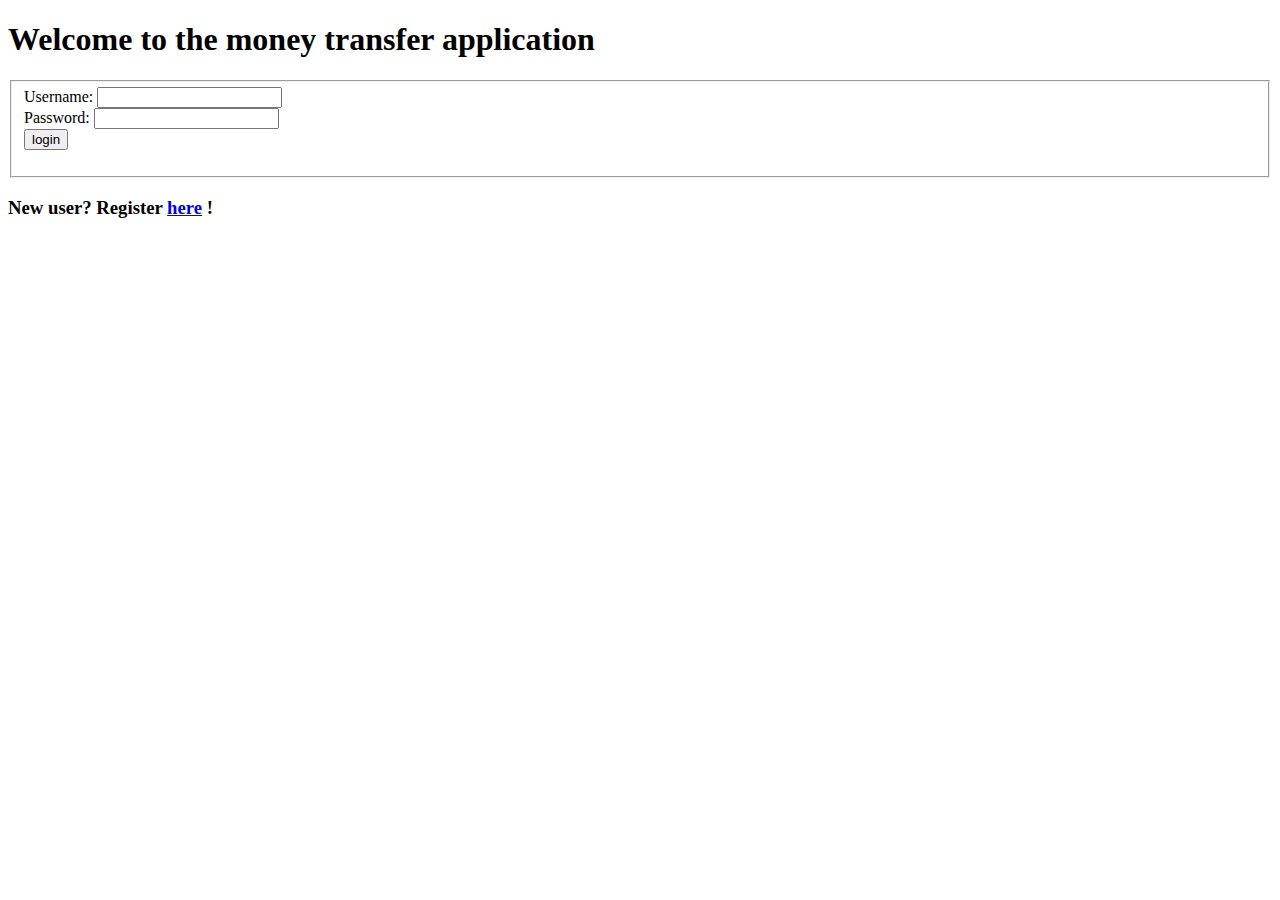
<file: web/index.html>
<!DOCTYPE html>
<html>
<head>
    <meta charset="ISO-8859-1">
    <title>Login</title>
    <script src="utils.js" charset="utf-8" defer></script>
    <script src="login.js" charset="utf-8" defer></script>

</head>
<body>
<h1>Welcome to the money transfer application</h1>

<form action="#">
    <fieldset>
        Username: <input type="text" name="username" required> <br>
        Password: <input type="password" name="pwd" required><br>
        <input id="loginbutton" type="button" value="login">
        <p id="errormessage"></p>
    </fieldset>
</form>

<h3>New user? Register <a id="registerLink" href="#">here</a> ! </h3>

</body>
</html>
</file>
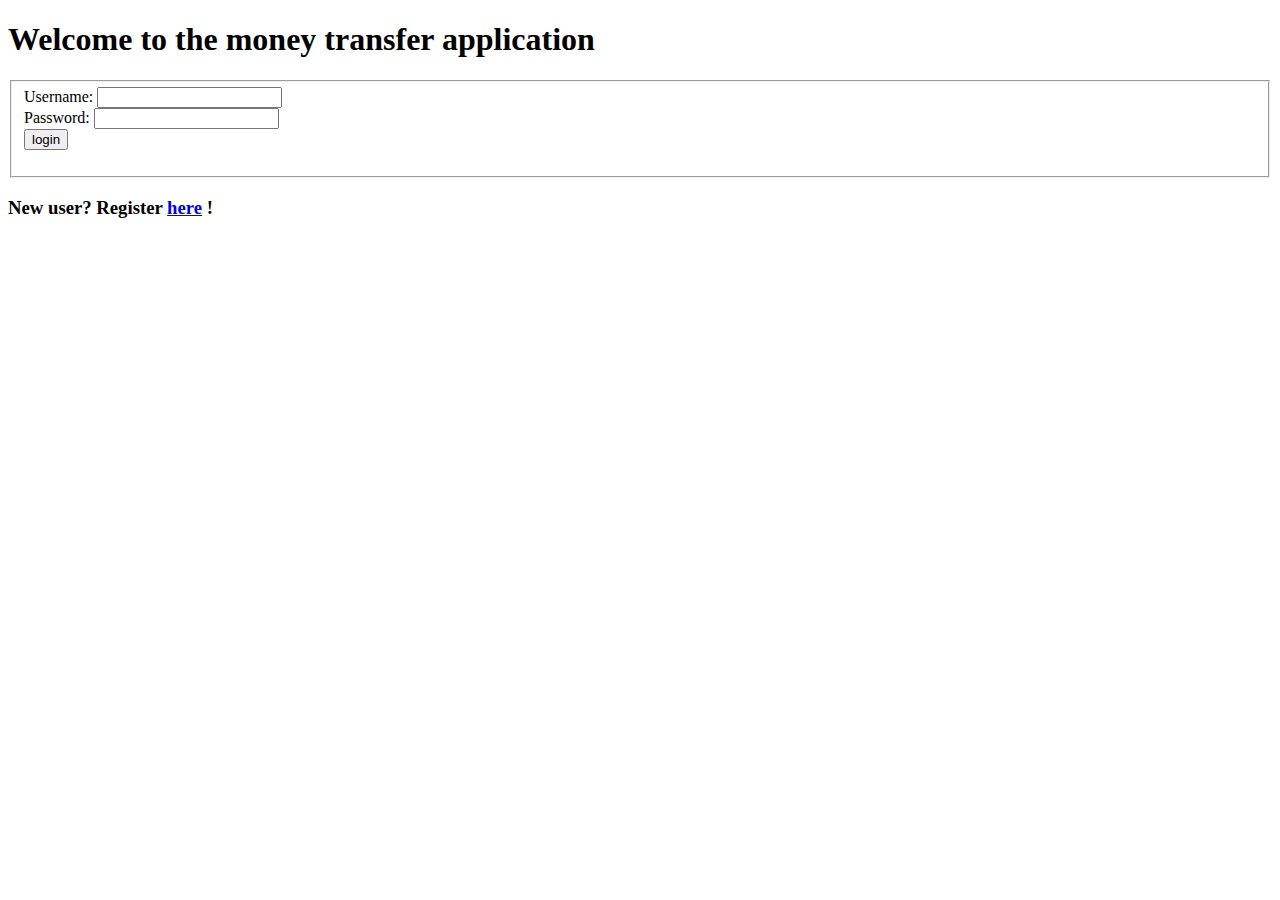
<file: web/Home.html>
<!DOCTYPE html>
<html>
<head>
    <meta charset="ISO-8859-1">
    <title>Home</title>
    <link rel="stylesheet" type="text/css" media="all" href="CSS/mystyle.css"/>
    <script src="utils.js" charset="utf-8" defer></script>
    <script src="homePage.js" charset="utf-8" defer></script>
    <script src="sort.js" charset="utf-8" defer></script>
</head>
<body>
<div align="right">
    <a href="Logout">Logout</a>
</div>
<h1>Home</h1>
<p>Welcome back <span id="id_username"></span></p>
<div id="id_alert" class="alertmessage"></div>
<table>
    <tr>
        <td>
            <table id="id_listcontainer" class="boxed">
                <thead>
                <tr>
                    <th class="sortable">Account Nr</th>
                    <th class="sortable">Balance</th>
                    <th>Details</th>
                </tr>
                </thead>
                <tbody id="id_listcontainerbody">
                </tbody>
            </table>
        </td>
        <td>
            <table id="id_transactionscontainer" class="boxed">
                <thead>
                <!-- todo add table titles account and transactions-->
                <tr>
                    <th>ID</th>
                    <th>Date</th>
                    <th>Amount</th>
                    <th>Origin ID</th>
                    <th>Destination ID</th>
                    <th>Description</th>
                </tr>
                </thead>
                <tbody id="id_transactionsbody">
                </tbody>
            </table>
        </td>
    </tr>
    <tr>
        <td colspan="2" align="center">
            <h3>Create a Transaction</h3>
            <form id="id_createtransactionform" autocomplete="off" action="#">
                <fieldset id="first">

                    <span>Recipient username:</span>
                    <span class="autocomplete">
                        <input id="recipient-username" type="text" name="recipient-username" required><br>
                    </span>


                    <br><br><span>Recipient account ID: </span>
                    <span class="autocomplete">
                        <input id="recipient-accountid" type="number" name="recipient-accountid" min="0" required><br>
                    </span>
                    <br>
                    <input type="button" name="next" value="next" class="next">

                </fieldset>
                <fieldset id="second">
                    Amount: <input type="number" step="0.01" name="amount" min=1 required><br>
                    Description: <input type="text" name="description" required><br>
                    <input type="button" value="prev" name="3-prev" class="prev">
                    <input type="button" value="cancel" name="cancel" class="cancel">
                    <input type="button" value="submit" name="submit" class="submit">
                </fieldset>
            </form>
        </td>

        <td>
            <div id="addtocontacts" class="boxed">
                <label>Do you want to save this user to contacts?</label>
                <div>
                    <input type="button" name="yes" value="Yes" id="true_button">
                    <input type="button" name="no" value="No" id="false_button">
                </div>
            </div>
        </td>

    </tr>
</table>
</body>
</html>
</file>
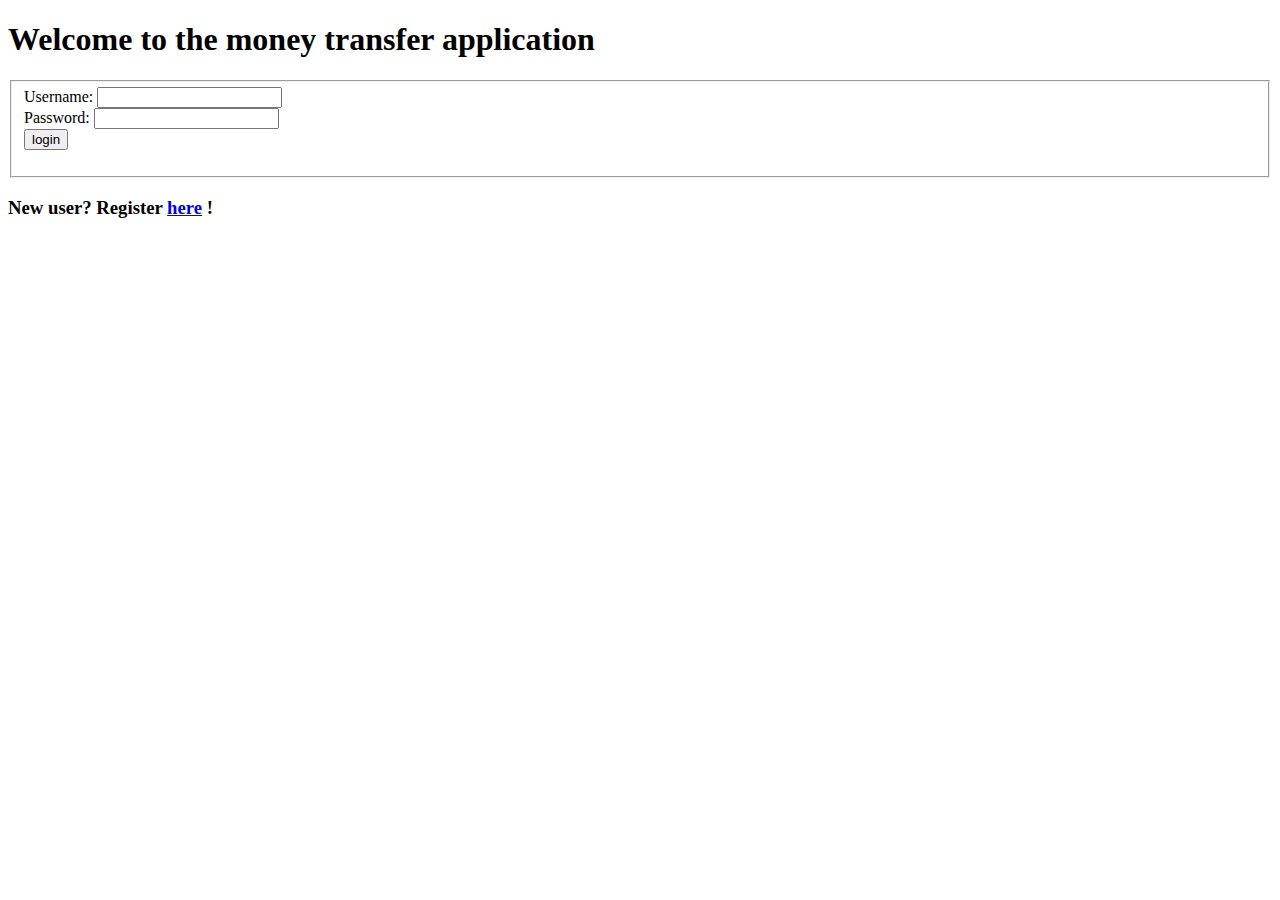
<file: web/HomeCS.html>
<!DOCTYPE html>
<html>
<head>
    <meta charset="ISO-8859-1">
    <title>Home</title>
    <link rel="stylesheet" type="text/css" media="all" href="CSS/mystyle.css"/>
    <script src="utils.js" charset="utf-8" defer></script>
    <script src="homePage.js" charset="utf-8" defer></script>
    <script src="sort.js" charset="utf-8" defer></script>
</head>
<body>
<div align="right">
    <a href="Logout">Logout</a>
</div>
<h1>Home</h1>
<p>Welcome back <span id="id_username"></span></p>
<div id="id_alert" class="alertmessage"></div>
<table>
    <tr>
        <td>
            <table id="id_listcontainer" class="boxed">
                <thead>
                <tr>
                    <th class="sortable">Account nr</th>
                    <th class="sortable">Balance</th>
                    <th>Details</th>
                </tr>
                </thead>
                <tbody id="id_listcontainerbody">
                </tbody>
            </table>
        </td>
        <td>
            <table id="id_transactionscontainer" class="boxed">
                <thead>
                <!-- todo add table titles account and transactions-->
                <tr>
                    <th>ID</th>
                    <th>Date</th>
                    <th>Amount</th>
                    <th>Origin ID</th>
                    <th>Destination ID</th>
                    <th>Description</th>
                </tr>
                </thead>
                <tbody id="id_transactionsbody">
                </tbody>
            </table>
        </td>
    </tr>
    <tr>
        <td colspan="2" align="center">
            <h3>Create a Transaction</h3>
            <form id="id_createtransactionform" autocomplete="off" action="#">
                <fieldset id="first">
                    <span>Recipient username:</span>
                    <span class="autocomplete">
                        <input id="recipient-username" type="text" name="recipient-username" required><br>
                    </span>
                    <div>
                        Recipient account ID: <input type="number" name="recipient-accountid" min="0" required><br>
                        <input type="button" name="next" value="next" class="next">
                    </div>
                </fieldset>
                <fieldset id="second">
                    Amount: <input type="number" step="0.01" name="amount" min=1 required><br>
                    Description: <input type="text" name="description" required><br>
                    <input type="button" value="prev" name="3-prev" class="prev">
                    <input type="button" value="cancel" name="cancel" class="cancel">
                    <input type="button" value="submit" name="submit" class="submit">
                </fieldset>
            </form>
        </td>

        <td>
            <div id="addtocontacts" class="boxed">
                <label>Do you want to save this user to contacts?</label>
                <p>
                    <input type="button" name="yes" value="Yes" id="true_button">
                    <input type="button" name="no" value="No" id="false_button">
                </p>
            </div>
        </td>

    </tr>
</table>
</body>
</html>
</file>
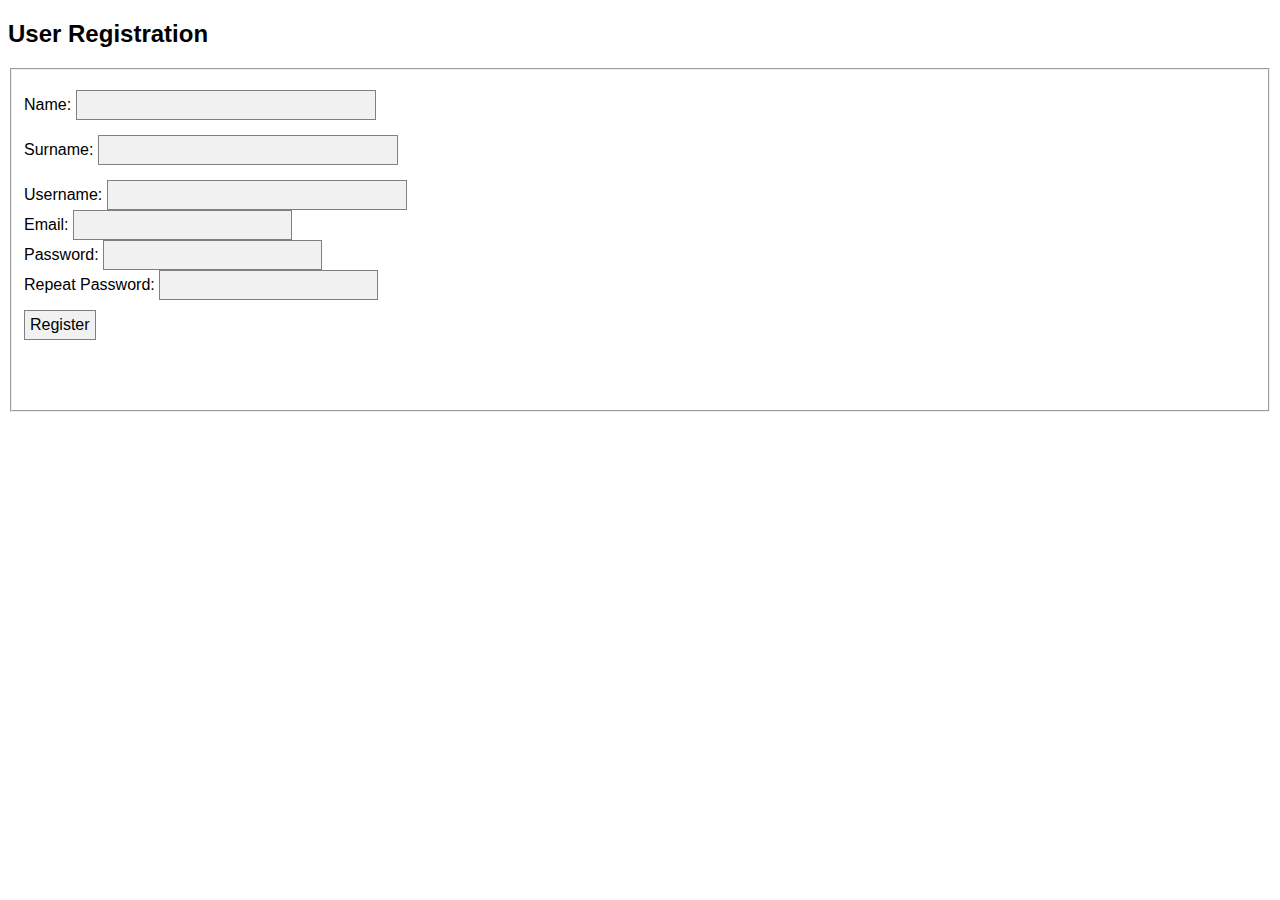
<file: web/register.html>
<!DOCTYPE html>
<html lang="en">
<head>

    <meta charset="UTF-8">
    <title>Registration</title>
    <script src="registration.js" charset="utf-8" defer></script>
    <script src="utils.js" charset="utf-8" defer></script>
    <link rel="stylesheet" type="text/css" media="all" href="CSS/mystyle.css"/>
</head>
<body>

<h2>User Registration</h2>

<form action="#">
    <fieldset>
        Name: <input type="text" name="name" required> <br>
        Surname: <input type="text" name="surname" required> <br>
        Username: <input type="text" name="username" required> <br>
        Email: <input type="email" name="email" id="email_id" required>
        <span id="validate_email_id"></span><br>
        Password: <input type="password" name="pwd" id="password_id" required><br>
        Repeat Password: <input type="password" name="rptpwd" id="repeat_password_id" required>
        <span id='message'></span><br>

        <input id="registrationButton" type="button" value="Register">
        <p id="errormessage"></p>
        <h3 id="successfulRegistration">Successful Registration! <a id="loginLink" href="#">Login</a></h3>
    </fieldset>
</form>

</body>
</html>
</file>
<file: web/CSS/mystyle.css>
.boxed {
    border: 1px solid black;
}

th.sortable {
    cursor: pointer;
}

.alertmessage {
    color: #ff0000;
}

#successfulRegistration {
    visibility: hidden;
}

#addtocontacts {
    visibility: hidden;
}

* {
    box-sizing: border-box;
}

body {
    font: 16px Arial;
}

.autocomplete {
    /*the container must be positioned relative:*/
    position: relative;
    display: inline-block;
}

input {
    border: 1px solid grey;
    background-color: #f1f1f1;
    padding: 5px;
    font-size: 16px;
}

input[type=text] {
    background-color: #f1f1f1;
    width: 300px;
    margin-top: 15px;
}

input[type=number] {
    background-color: #f1f1f1;
    width: 300px;
    margin-top: 15px;
}

input[type=button] {
    background-color: #f1f1f1;
    margin-top: 10px;
}

.autocomplete-items {
    position: absolute;
    border: 1px solid #d4d4d4;
    border-bottom: none;
    border-top: none;
    z-index: 99;
    /*position the autocomplete items to be the same width as the container:*/
    top: 100%;
    left: 0;
    right: 0;
}

.autocomplete-items div {
    padding: 10px;
    cursor: pointer;
    background-color: #fff;
    border-bottom: 1px solid #d4d4d4;
}

.autocomplete-items div:hover {
    /*when hovering an item:*/
    background-color: #e9e9e9;
}

.autocomplete-active {
    /*when navigating through the items using the arrow keys:*/
    background-color: DodgerBlue !important;
    color: #ffffff;
}

#recipient-accountid {
    margin-top: 10px;
}
</file>
